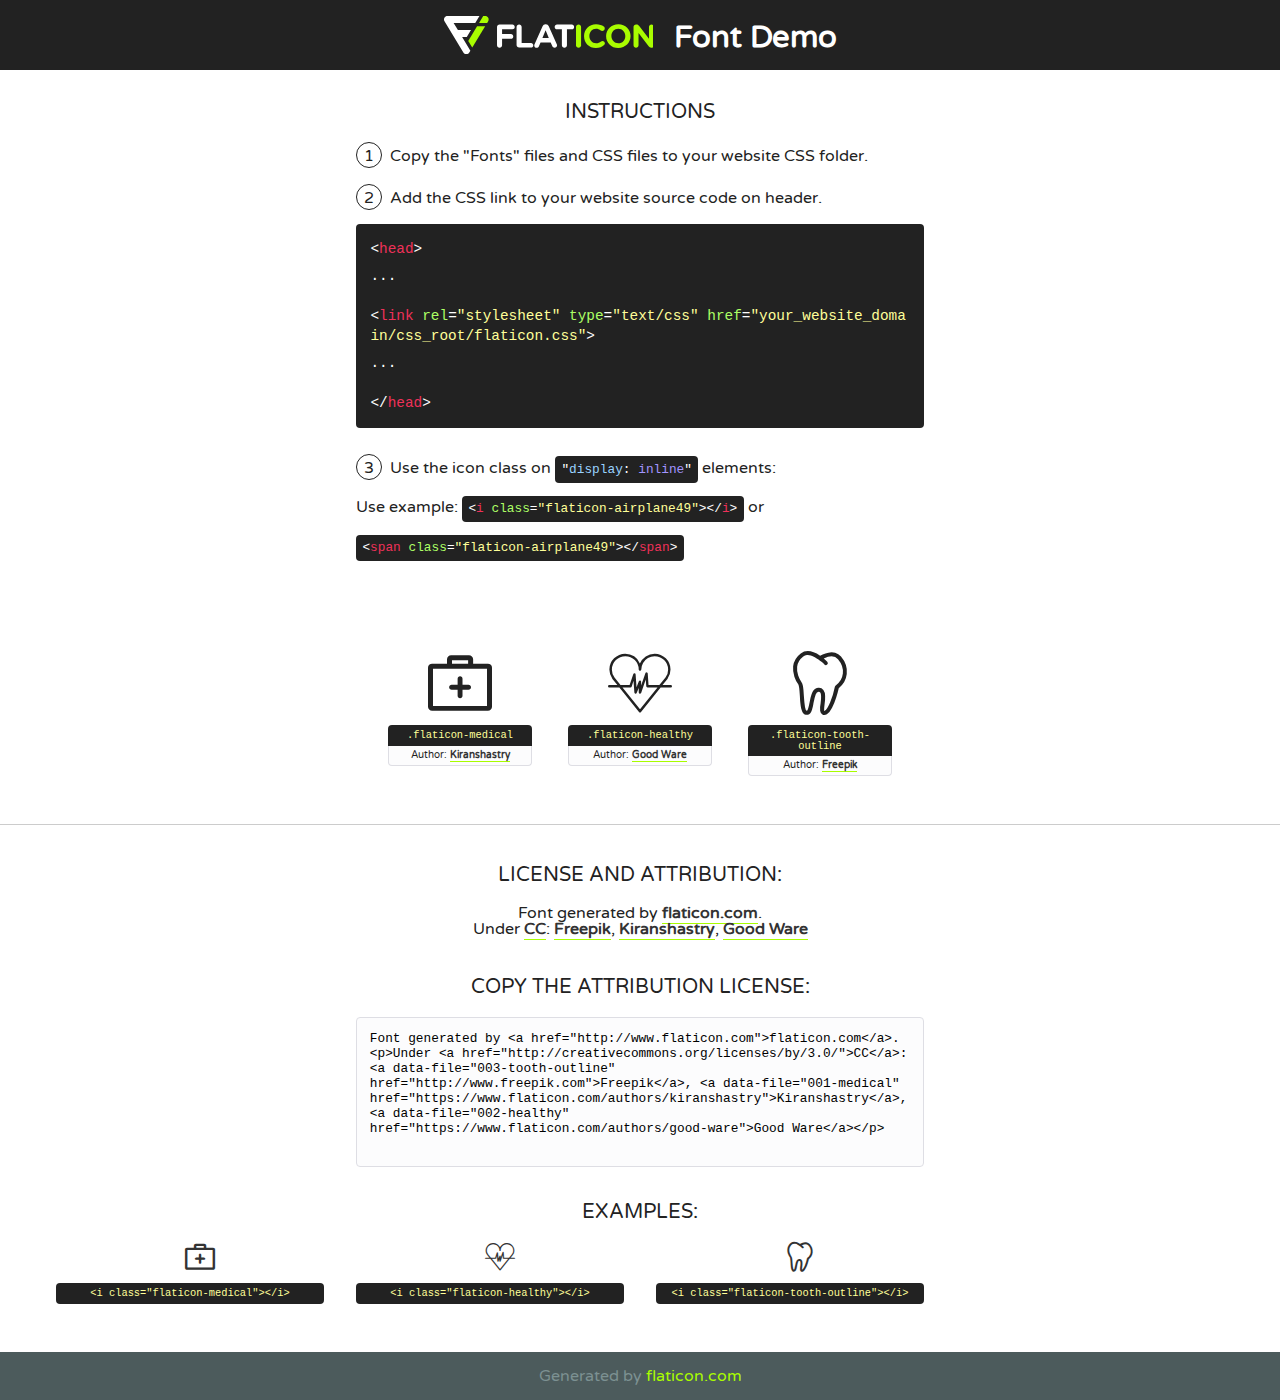
<file: static/flaticon/flaticon.html>
<!DOCTYPE html>
<!--
  Flaticon icon font: Flaticon
  Creation date: 28/01/2018 09:14
-->
<html>
<!DOCTYPE html>
<html>

<head>
    <title>Flaticon WebFont</title>
    <link href="http://fonts.googleapis.com/css?family=Varela+Round" rel="stylesheet" type="text/css" />
    <link rel="stylesheet" type="text/css" href="flaticon.css">
    <meta charset="UTF-8">
    <style>
    html, body, div, span, applet, object, iframe,
    h1, h2, h3, h4, h5, h6, p, blockquote, pre,
    a, abbr, acronym, address, big, cite, code,
    del, dfn, em, img, ins, kbd, q, s, samp,
    small, strike, strong, sub, sup, tt, var,
    b, u, i, center,
    dl, dt, dd, ol, ul, li,
    fieldset, form, label, legend,
    table, caption, tbody, tfoot, thead, tr, th, td,
    article, aside, canvas, details, embed, 
    figure, figcaption, footer, header, hgroup, 
    menu, nav, output, ruby, section, summary,
    time, mark, audio, video {
        margin: 0;
        padding: 0;
        border: 0;
        font-size: 100%;
        font: inherit;
        vertical-align: baseline;
    }
    /* HTML5 display-role reset for older browsers */
    article, aside, details, figcaption, figure, 
    footer, header, hgroup, menu, nav, section {
        display: block;
    }
    body {
        line-height: 1;
    }
    ol, ul {
        list-style: none;
    }
    blockquote, q {
        quotes: none;
    }
    blockquote:before, blockquote:after,
    q:before, q:after {
        content: '';
        content: none;
    }
    table {
        border-collapse: collapse;
        border-spacing: 0;
    }
    body {
        font-family: 'Varela Round', Helvetica, Arial, sans-serif;
        font-size: 16px;
        color: #222;
    }
    a {
        color: #333;
        border-bottom: 1px solid #a9fd00;
        font-weight: bold;
        text-decoration: none;
    }
    * {
        -moz-box-sizing: border-box;
        -webkit-box-sizing: border-box;
        box-sizing: border-box;
        margin: 0;
        padding: 0;
    }
    [class^="flaticon-"]:before, [class*=" flaticon-"]:before, [class^="flaticon-"]:after, [class*=" flaticon-"]:after {
        font-family: Flaticon;
        font-size: 30px;
        font-style: normal;
        margin-left: 20px;
        color: #333;
    }
    .wrapper {
        max-width: 600px;
        margin: auto;
        padding: 0 1em;
    }
    .title {
        font-size: 1.25em;
        text-align: center;
        margin-bottom: 1em;
        text-transform: uppercase;
    }
    header {
        text-align: center;
        background-color: #222;
        color: #fff;
        padding: 1em;
    }
    header .logo {
        width: 210px;
        height: 38px;
        display: inline-block;
        vertical-align: middle;
        margin-right: 1em;
        border: none;
    }
    header strong {
        font-size: 1.95em;
        font-weight: bold;
        vertical-align: middle;
        margin-top: 5px;
        display: inline-block;
    }
    .demo {
        margin: 2em auto;
        line-height: 1.25em;
    }
    .demo ul li {
        margin-bottom: 1em;
    }
    .demo ul li .num {
        color: #222;
        border-radius: 20px;
        display: inline-block;
        width: 26px;
        padding: 3px;
        height: 26px;
        text-align: center;
        margin-right: 0.5em;
        border: 1px solid #222;
    }
    .demo ul li code {
        background-color: #222;
        border-radius: 4px;
        padding: 0.25em 0.5em;
        display: inline-block;
        color: #fff;
        font-family: Consolas,Monaco,Lucida Console,Liberation Mono,DejaVu Sans Mono,Bitstream Vera Sans Mono,Courier New, monospace;
        font-weight: lighter;
        margin-top: 1em;
        font-size: 0.8em;
        word-break: break-all;
    }
    .demo ul li code.big {
        padding: 1em;
        font-size: 0.9em;
    }
    .demo ul li code .red {
        color: #EF3159;
    }
    .demo ul li code .green {
        color: #ACFF65;
    }
    .demo ul li code .yellow {
        color: #FFFF99;
    }
    .demo ul li code .blue {
        color: #99D3FF;
    }
    .demo ul li code .purple {
        color: #A295FF;
    }
    .demo ul li code .dots {
        margin-top: 0.5em;
        display: block;
    }
    #glyphs {
        border-bottom: 1px solid #ccc;
        padding: 2em 0;
        text-align: center;
    }
    .glyph {
        display: inline-block;
        width: 9em;
        margin: 1em;
        text-align: center;
        vertical-align: top;
        background: #FFF;
    }
    .glyph .glyph-icon {
        padding: 10px;
        display: block;
        font-family:"Flaticon";
        font-size: 64px;
        line-height: 1;
    }
    .glyph .glyph-icon:before {
        font-size: 64px;
        color: #222;
        margin-left: 0;
    }
    .class-name {
        font-size: 0.65em;
        background-color: #222;
        color: #fff;
        border-radius: 4px 4px 0 0;
        padding: 0.5em;
        color: #FFFF99;
        font-family: Consolas,Monaco,Lucida Console,Liberation Mono,DejaVu Sans Mono,Bitstream Vera Sans Mono,Courier New, monospace;
    }
    .author-name {
        font-size: 0.6em;
        background-color: #fcfcfd;
        border: 1px solid #DEDEE4;
        border-top: 0;
        border-radius: 0 0 4px 4px;
        padding: 0.5em;
    }
    .class-name:last-child {
        font-size: 10px;
        color:#888;
    }
    .class-name:last-child a {
        font-size: 10px;
        color:#555;
    }
    .class-name:last-child a:hover {
        color:#a9fd00;
    }
    .glyph > input {
        display: block;
        width: 100px;
        margin: 5px auto;
        text-align: center;
        font-size: 12px;
        cursor: text;
    }
    .glyph > input.icon-input {
        font-family:"Flaticon";
        font-size: 16px;
        margin-bottom: 10px;
    }
    .attribution .title {
        margin-top: 2em;
    }
    .attribution textarea {
        background-color: #fcfcfd;
        padding: 1em;
        border: none;
        box-shadow: none;
        border: 1px solid #DEDEE4;
        border-radius: 4px;
        resize: none;
        width: 100%;
        height: 150px;
        font-size: 0.8em;
        font-family: Consolas,Monaco,Lucida Console,Liberation Mono,DejaVu Sans Mono,Bitstream Vera Sans Mono,Courier New, monospace;
        -webkit-appearance: none;
    }
    .iconsuse {
        margin: 2em auto;
        text-align: center;
        max-width: 1200px;
    }
    .iconsuse:after {
        content: '';
        display: table;
        clear: both;
    }
    .iconsuse .image {
        float: left;
        width: 25%;
        padding: 0 1em;
    }
    .iconsuse .image p {
        margin-bottom: 1em;
    }
    .iconsuse .image span {
        display: block;
        font-size: 0.65em;
        background-color: #222;
        color: #fff;
        border-radius: 4px;
        padding: 0.5em;
        color: #FFFF99;
        margin-top: 1em;
        font-family: Consolas,Monaco,Lucida Console,Liberation Mono,DejaVu Sans Mono,Bitstream Vera Sans Mono,Courier New, monospace;
    }
    #footer {
        text-align: center;
        background-color: #4C5B5C;
        color: #7c9192;
        padding: 1em;
    }
    #footer a {
        border: none;
        color: #a9fd00;
        font-weight: normal;
    }
    @media (max-width: 960px) {
        .iconsuse .image {
            width: 50%;
        }
    }
    @media (max-width: 560px) {
        .iconsuse .image {
            width: 100%;
        }
    }
    </style>
</head>

<body class="characters-off">

    <header>
        <a href="http://www.flaticon.com" target="_blank" class="logo">
            <svg version="1.1" xmlns="http://www.w3.org/2000/svg" xmlns:xlink="http://www.w3.org/1999/xlink" xmlns:a="http://ns.adobe.com/AdobeSVGViewerExtensions/3.0/" viewBox="0 0 560.875 102.036" enable-background="new 0 0 560.875 102.036" xml:space="preserve">
                <defs>
                </defs>
                <g>
                    <g class="letters">
                        <path fill="#ffffff" d="M141.596,29.675c0-3.777,2.985-6.767,6.764-6.767h34.438c3.426,0,6.15,2.728,6.15,6.15
                        c0,3.43-2.724,6.149-6.15,6.149h-27.674v13.091h23.719c3.429,0,6.151,2.724,6.151,6.15c0,3.43-2.723,6.149-6.151,6.149h-23.719
                        v17.574c0,3.773-2.986,6.761-6.764,6.761c-3.779,0-6.764-2.989-6.764-6.761V29.675z"></path>
                        <path fill="#ffffff" d="M193.844,29.149c0-3.781,2.985-6.767,6.764-6.767c3.776,0,6.763,2.985,6.763,6.767v42.957h25.039
                        c3.426,0,6.149,2.726,6.149,6.153c0,3.425-2.723,6.15-6.149,6.15h-31.802c-3.779,0-6.764-2.986-6.764-6.768V29.149z"></path>
                        <path fill="#ffffff" d="M241.891,75.71l21.438-48.407c1.492-3.341,4.215-5.357,7.906-5.357h0.792
                        c3.686,0,6.323,2.017,7.815,5.357l21.439,48.407c0.436,0.967,0.701,1.845,0.701,2.723c0,3.602-2.809,6.501-6.414,6.501
                        c-3.161,0-5.269-1.845-6.499-4.655l-4.132-9.661h-27.059l-4.301,10.102c-1.144,2.631-3.426,4.214-6.237,4.214
                        c-3.517,0-6.24-2.81-6.24-6.325C241.1,77.64,241.451,76.677,241.891,75.71z M279.932,58.666l-8.521-20.297l-8.526,20.297H279.932
                        z"></path>
                        <path fill="#ffffff" d="M314.864,35.387H301.86c-3.429,0-6.239-2.813-6.239-6.238c0-3.429,2.811-6.24,6.239-6.24h39.533
                        c3.426,0,6.237,2.811,6.237,6.24c0,3.425-2.811,6.238-6.237,6.238h-13.001v42.785c0,3.773-2.99,6.761-6.764,6.761
                        c-3.779,0-6.764-2.989-6.764-6.761V35.387z"></path>
                        <path fill="#A9FD00" d="M352.615,29.149c0-3.781,2.985-6.767,6.767-6.767c3.774,0,6.761,2.985,6.761,6.767v49.024
                        c0,3.773-2.987,6.761-6.761,6.761c-3.781,0-6.767-2.989-6.767-6.761V29.149z"></path>
                        <path fill="#A9FD00" d="M374.132,53.836v-0.179c0-17.481,13.178-31.801,32.065-31.801c9.22,0,15.459,2.458,20.557,6.238
                        c1.402,1.054,2.637,2.985,2.637,5.357c0,3.692-2.985,6.59-6.681,6.59c-1.845,0-3.071-0.702-4.044-1.319
                        c-3.776-2.813-7.729-4.393-12.562-4.393c-10.364,0-17.831,8.611-17.831,19.154v0.173c0,10.542,7.291,19.329,17.831,19.329
                        c5.715,0,9.492-1.756,13.359-4.834c1.049-0.874,2.458-1.491,4.039-1.491c3.429,0,6.325,2.813,6.325,6.236
                        c0,2.106-1.056,3.78-2.282,4.834c-5.539,4.834-12.036,7.733-21.878,7.733C387.572,85.464,374.132,71.493,374.132,53.836z"></path>
                        <path fill="#A9FD00" d="M433.009,53.836v-0.179c0-17.481,13.79-31.801,32.766-31.801c18.981,0,32.592,14.143,32.592,31.628v0.173
                        c0,17.483-13.785,31.807-32.769,31.807C446.625,85.464,433.009,71.32,433.009,53.836z M484.224,53.836v-0.179
                        c0-10.539-7.725-19.326-18.626-19.326c-10.893,0-18.449,8.611-18.449,19.154v0.173c0,10.542,7.73,19.329,18.626,19.329
                        C476.676,72.986,484.224,64.378,484.224,53.836z"></path>
                        <path fill="#A9FD00" d="M506.233,29.321c0-3.774,2.99-6.763,6.767-6.763h1.401c3.252,0,5.183,1.583,7.029,3.953l26.093,34.265
                        V29.059c0-3.692,2.99-6.677,6.681-6.677c3.683,0,6.671,2.985,6.671,6.677v48.934c0,3.78-2.987,6.765-6.764,6.765h-0.436
                        c-3.257,0-5.188-1.581-7.034-3.953l-27.056-35.492v32.944c0,3.687-2.985,6.676-6.678,6.676c-3.683,0-6.673-2.989-6.673-6.676
                        V29.321z"></path>
                    </g>
                    <g class="insignia">
                        <path fill="#ffffff" d="M48.372,56.137h12.517l11.156-18.537H37.186L25.688,18.539h57.825L94.668,0H9.271
                        C5.925,0,2.842,1.801,1.198,4.716c-1.644,2.907-1.593,6.482,0.134,9.343l50.38,83.501c1.678,2.781,4.689,4.476,7.938,4.476
                        c3.246,0,6.257-1.695,7.935-4.476l2.898-4.804L48.372,56.137z"></path>
                        <g class="i">
                            <path fill="#A9FD00" d="M93.575,18.539h0.031v0.004l21.652,0.004l2.705-4.488c1.727-2.861,1.778-6.436,0.133-9.343
                            C116.454,1.801,113.371,0,110.026,0h-5.294L93.575,18.539z"></path>
                            <polygon fill="#A9FD00" points="88.291,27.356 64.725,66.486 75.519,84.404 109.942,27.356"></polygon>
                        </g>
                    </g>
                </g>
            </svg>
        </a>
        <strong>Font Demo</strong>
    </header>


    <section class="demo wrapper">

        <p class="title">Instructions</p>

        <ul>
            <li>
                <span class="num">1</span>Copy the "Fonts" files and CSS files to your website CSS folder.
            </li>
            <li>
                <span class="num">2</span>Add the CSS link to your website source code on header.
                <code class="big">
                    &lt;<span class="red">head</span>&gt;
                    <br/><span class="dots">...</span>
                    <br/>&lt;<span class="red">link</span> <span class="green">rel</span>=<span class="yellow">"stylesheet"</span> <span class="green">type</span>=<span class="yellow">"text/css"</span> <span class="green">href</span>=<span class="yellow">"your_website_domain/css_root/flaticon.css"</span>&gt;
                    <br/><span class="dots">...</span>
                    <br/>&lt;/<span class="red">head</span>&gt;
                </code>
            </li>

            <li>
                <p>
                    <span class="num">3</span>Use the icon class on <code>"<span class="blue">display</span>:<span class="purple"> inline</span>"</code> elements:
                    <br />
                    Use example: <code>&lt;<span class="red">i</span> <span class="green">class</span>=<span class="yellow">&quot;flaticon-airplane49&quot;</span>&gt;&lt;/<span class="red">i</span>&gt;</code> or <code>&lt;<span class="red">span</span> <span class="green">class</span>=<span class="yellow">&quot;flaticon-airplane49&quot;</span>&gt;&lt;/<span class="red">span</span>&gt;</code>
            </li>
        </ul>

    </section>




   <section id="glyphs">          
    
      
        <div class="glyph"><div class="glyph-icon flaticon-medical"></div>
            <div class="class-name">.flaticon-medical</div>
            <div class="author-name">Author: <a data-file="001-medical" href="https://www.flaticon.com/authors/kiranshastry">Kiranshastry</a> </div> 
        </div>        
        
        <div class="glyph"><div class="glyph-icon flaticon-healthy"></div>
            <div class="class-name">.flaticon-healthy</div>
            <div class="author-name">Author: <a data-file="002-healthy" href="https://www.flaticon.com/authors/good-ware">Good Ware</a> </div> 
        </div>        
        
        <div class="glyph"><div class="glyph-icon flaticon-tooth-outline"></div>
            <div class="class-name">.flaticon-tooth-outline</div>
            <div class="author-name">Author: <a data-file="003-tooth-outline" href="http://www.freepik.com">Freepik</a> </div> 
        </div>        
        

    </section>



    <section class="attribution wrapper"   style="text-align:center;">

      <div class="title">License and attribution:</div><div class="attrDiv">Font generated by <a href="http://www.flaticon.com">flaticon.com</a>. <div><p>Under <a href="http://creativecommons.org/licenses/by/3.0/">CC</a>: <a data-file="003-tooth-outline" href="http://www.freepik.com">Freepik</a>, <a data-file="001-medical" href="https://www.flaticon.com/authors/kiranshastry">Kiranshastry</a>, <a data-file="002-healthy" href="https://www.flaticon.com/authors/good-ware">Good Ware</a></p>  </div>
      </div>
      <div class="title">Copy the Attribution License:</div>

    <textarea onclick="this.focus();this.select();">Font generated by &lt;a href=&quot;http://www.flaticon.com&quot;&gt;flaticon.com&lt;/a&gt;. <p>Under <a href="http://creativecommons.org/licenses/by/3.0/">CC</a>: <a data-file="003-tooth-outline" href="http://www.freepik.com">Freepik</a>, <a data-file="001-medical" href="https://www.flaticon.com/authors/kiranshastry">Kiranshastry</a>, <a data-file="002-healthy" href="https://www.flaticon.com/authors/good-ware">Good Ware</a></p>  
     </textarea>

    </section>

    <section class="iconsuse">

          <div class="title">Examples:</div>            
             
            <div class="image">
                <p>
                    <i class="glyph-icon flaticon-medical"></i> 
                    <span>&lt;i class=&quot;flaticon-medical&quot;&gt;&lt;/i&gt;</span>
                </p>
            </div>
            
            <div class="image">
                <p>
                    <i class="glyph-icon flaticon-healthy"></i> 
                    <span>&lt;i class=&quot;flaticon-healthy&quot;&gt;&lt;/i&gt;</span>
                </p>
            </div>
            
            <div class="image">
                <p>
                    <i class="glyph-icon flaticon-tooth-outline"></i> 
                    <span>&lt;i class=&quot;flaticon-tooth-outline&quot;&gt;&lt;/i&gt;</span>
                </p>
            </div>
                       
        </div>
                            
    </section>

<div id="footer">
    <div>Generated by <a href="http://www.flaticon.com">flaticon.com</a>
    </div>
</div>



</body>
</html>
</file>
<file: static/flaticon/flaticon.css>
/*
  	Flaticon icon font: Flaticon
  	Creation date: 28/01/2018 09:14
  	*/

@font-face {
  font-family: "Flaticon";
  src: url("./Flaticon.eot");
  src: url("./Flaticon.eot?#iefix") format("embedded-opentype"),
       url("./Flaticon.woff") format("woff"),
       url("./Flaticon.ttf") format("truetype"),
       url("./Flaticon.svg#Flaticon") format("svg");
  font-weight: normal;
  font-style: normal;
}

@media screen and (-webkit-min-device-pixel-ratio:0) {
  @font-face {
    font-family: "Flaticon";
    src: url("./Flaticon.svg#Flaticon") format("svg");
  }
}

[class^="flaticon-"]:before, [class*=" flaticon-"]:before,
[class^="flaticon-"]:after, [class*=" flaticon-"]:after {   
  font-family: Flaticon;
        font-size: 20px;
font-style: normal;
margin-left: 20px;
}

.flaticon-medical:before { content: "\f100"; }
.flaticon-healthy:before { content: "\f101"; }
.flaticon-tooth-outline:before { content: "\f102"; }
</file>
